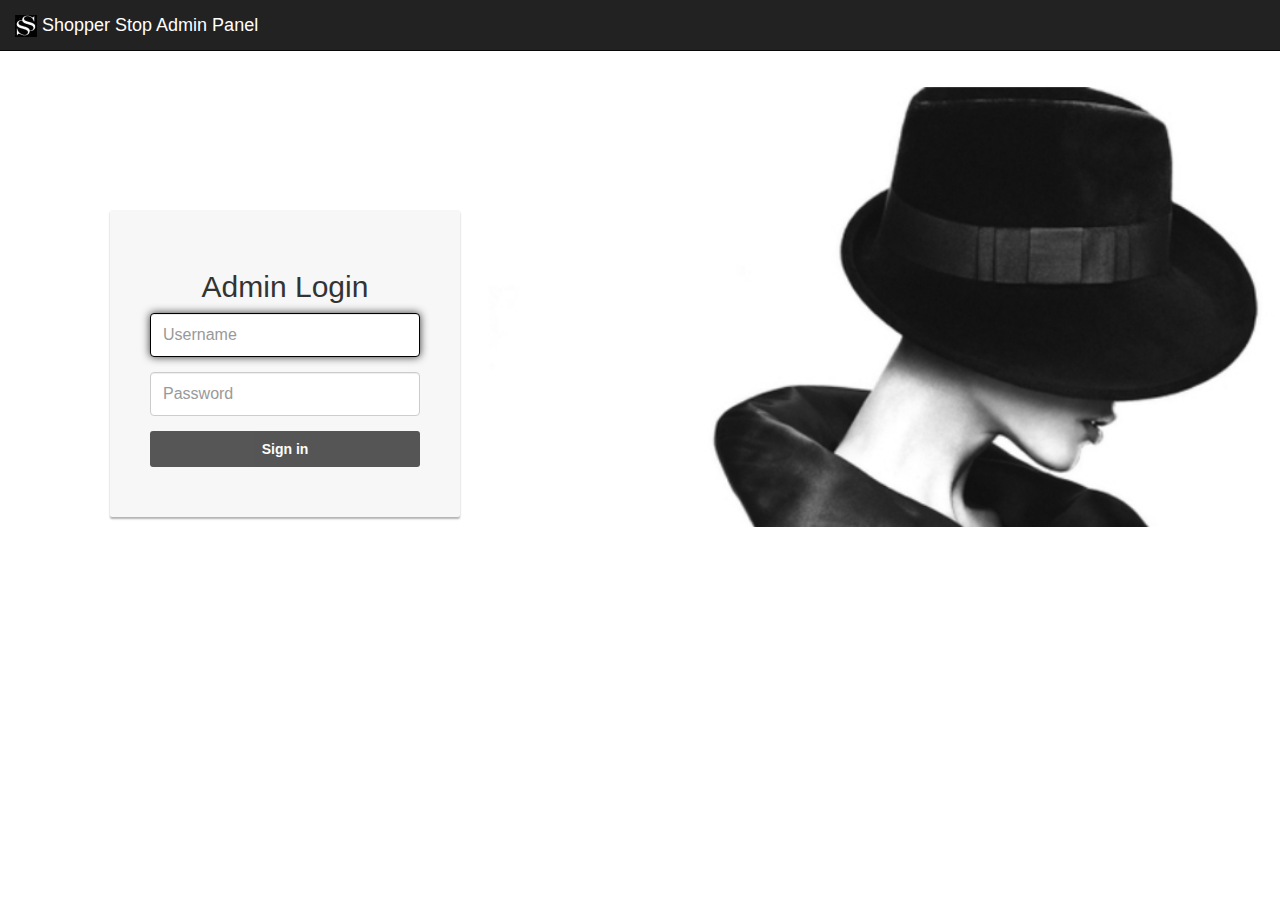
<file: views/index.html>
<!DOCTYPE html>
<html lang="en">

<head>

    <meta charset="utf-8">
    <meta http-equiv="X-UA-Compatible" content="IE=edge">
    <meta name="viewport" content="width=device-width, initial-scale=1">
    <meta name="description" content="">
    <meta name="author" content="">

    <title>Shopper Stop Admin Panel</title>

    <!-- Bootstrap Core CSS -->
    <link href="../assets/css/bootstrap.min.css" rel="stylesheet">

    <!-- Custom CSS -->
    <link href="../assets/css/sb-admin.css" rel="stylesheet">

    <!-- Morris Charts CSS -->
    <link href="../assets/css/plugins/morris.css" rel="stylesheet">

    <!-- Custom Fonts -->
    <link href="../assets/font-awesome/css/font-awesome.min.css" rel="stylesheet" type="text/css">

    <!-- HTML5 Shim and Respond.js IE8 support of HTML5 elements and media queries -->
    <!-- WARNING: Respond.js doesn't work if you view the page via file:// -->
    <!--[if lt IE 9]>
        <script src="https://oss.maxcdn.com/libs/html5shiv/3.7.0/html5shiv.js"></script>
        <script src="https://oss.maxcdn.com/libs/respond.js/1.4.2/respond.min.js"></script>
    <![endif]-->

</head>

<body>

    <div id="login-div">

        <!-- Navigation -->
        <nav class="navbar navbar-inverse navbar-fixed-top" role="navigation">
            <!-- Brand and toggle get grouped for better mobile display -->
            <div class="navbar-header">
                <button type="button" class="navbar-toggle" data-toggle="collapse" data-target=".navbar-ex1-collapse">
                    <span class="sr-only">Toggle navigation</span>
                    <span class="icon-bar"></span>
                    <span class="icon-bar"></span>
                    <span class="icon-bar"></span>
                </button>
                <a class="navbar-brand" href="index.html"><span><img src="../assets/images/logo.jpg"/>  Shopper Stop Admin Panel</span></a>
            </div>
        </nav>
          
        <div id="page-wrapper">
            <div id="mainConent">
                <div class="login-card">
                    <h2 class="text-center">Admin Login</h2>
                    <form class="form-signin" data-toggle="validator" role="form">
                      
                       <div class="form-group">
                        <input type="text" pattern="admin" required placeholder="Username" autofocus class="form-control" id="inputUsername" data-error="Invalid Username" />
                        <div class="help-block with-errors"></div>
                       </div>
                        <div id="passwordFormGroup" class="form-group">
                        <input class="form-control" data-minlength="6" type="password" required placeholder="Password" id="inputPassword" data-error="Minimum 6 characters">
                        <div id="passwordError" class="help-block with-errors"></div>
                       </div>
                        <button id="loginButton" class="btn btn-primary white btn-block btn-lg btn-signin" type="submit">Sign in</button>
                    </form>
                </div>
            </div>
            
        </div>
           
            

    </div>
    <!-- /#wrapper -->

    <!-- jQuery -->
    <script src="../assets/js/jquery.js"></script>

    <!-- Bootstrap Core JavaScript -->
    <script src="../assets/js/bootstrap.min.js"></script>
    <script src="../assets/js/plugins/jquery.base64.js"></script>
    <script src="../assets/js/plugins/validator.js"></script>

    <script src="../assets/js/script.js"></script>

</body>

</html>
</file>
<file: assets/css/plugins/morris.css>
.morris-hover{position:absolute;z-index:1000}.morris-hover.morris-default-style{border-radius:10px;padding:6px;color:#666;background:rgba(255,255,255,0.8);border:solid 2px rgba(230,230,230,0.8);font-family:sans-serif;font-size:12px;text-align:center}.morris-hover.morris-default-style .morris-hover-row-label{font-weight:bold;margin:0.25em 0}
.morris-hover.morris-default-style .morris-hover-point{white-space:nowrap;margin:0.1em 0}
</file>
<file: assets/css/sb-admin.css>
/*!
 * Start Bootstrap - SB Admin Bootstrap Admin Template (http://startbootstrap.com)
 * Code licensed under the Apache License v2.0.
 * For details, see http://www.apache.org/licenses/LICENSE-2.0.
 */

/* Global Styles */

#login-div { 
  background: url(../images/background.jpg) no-repeat center center fixed; 
  background-size: cover;
}

body {
    margin-top: 100px;
    background-color: white;
}

@media(min-width:768px) {
    body {
        margin-top: 50px;
    }
}

#wrapper {
    padding-left: 0;
}

#page-wrapper {
    width: 100%;
    padding: 0;
}

.huge {
    font-size: 50px;
    line-height: normal;
}

@media(min-width:768px) {
    #wrapper {
        padding-left: 225px;
    }

    #page-wrapper {
        padding: 10px;
    }
}

/* Top Navigation */

.top-nav {
    padding: 0 15px;
}

.top-nav>li {
    display: inline-block;
    float: left;
}

.top-nav>li>a {
    padding-top: 15px;
    padding-bottom: 15px;
    line-height: 20px;
    color: #999;
}

.top-nav>li>a:hover,
.top-nav>li>a:focus,
.top-nav>.open>a,
.top-nav>.open>a:hover,
.top-nav>.open>a:focus {
    color: #fff;
    background-color: #000;
}

.top-nav>.open>.dropdown-menu {
    float: left;
    position: absolute;
    margin-top: 0;
    border: 1px solid rgba(0,0,0,.15);
    border-top-left-radius: 0;
    border-top-right-radius: 0;
    background-color: #fff;
    -webkit-box-shadow: 0 6px 12px rgba(0,0,0,.175);
    box-shadow: 0 6px 12px rgba(0,0,0,.175);
}

.top-nav>.open>.dropdown-menu>li>a {
    white-space: normal;
}

ul.message-dropdown {
    padding: 0;
    max-height: 250px;
    overflow-x: hidden;
    overflow-y: auto;
}

li.message-preview {
    width: 275px;
    border-bottom: 1px solid rgba(0,0,0,.15);
}

li.message-preview>a {
    padding-top: 15px;
    padding-bottom: 15px;
}

li.message-footer {
    margin: 5px 0;
}

ul.alert-dropdown {
    width: 200px;
}

/* Side Navigation */

@media(min-width:768px) {
    .side-nav {
        position: fixed;
        top: 51px;
        left: 225px;
        width: 225px;
        margin-left: -225px;
        border: none;
        border-radius: 0;
        overflow-y: auto;
        background-color: #222;
        bottom: 0;
        overflow-x: hidden;
        padding-bottom: 40px;
    }

    .side-nav>li>a {
        width: 225px;
    }

    .side-nav li a:hover,
    .side-nav li a:focus {
        outline: none;
        background-color: #000 !important;
    }
}

.side-nav>li>ul {
    padding: 0;
}

.side-nav>li>ul>li>a {
    display: block;
    padding: 10px 15px 10px 38px;
    text-decoration: none;
    color: #999;
}

.side-nav>li>ul>li>a:hover {
    color: #fff;
}

/* Flot Chart Containers */

.flot-chart {
    display: block;
    height: 400px;
}

.flot-chart-content {
    width: 100%;
    height: 100%;
}

/* Custom Colored Panels */

.huge {
    font-size: 40px;
}

.panel-green {
    border-color: #5cb85c;
}

.panel-green > .panel-heading {
    border-color: #5cb85c;
    color: #fff;
    background-color: #5cb85c;
}

.panel-green > a {
    color: #5cb85c;
}

.panel-green > a:hover {
    color: #3d8b3d;
}

.panel-red {
    border-color: #d9534f;
}

.panel-red > .panel-heading {
    border-color: #d9534f;
    color: #fff;
    background-color: #d9534f;
}

.panel-red > a {
    color: #d9534f;
}

.panel-red > a:hover {
    color: #b52b27;
}

.panel-yellow {
    border-color: #f0ad4e;
}

.panel-yellow > .panel-heading {
    border-color: #f0ad4e;
    color: #fff;
    background-color: #f0ad4e;
}

.panel-yellow > a {
    color: #f0ad4e;
}

.panel-yellow > a:hover {
    color: #df8a13;
}

.login-card{
  max-width:350px;
  padding:40px 40px;
  background-color:#F7F7F7;
  margin-left: 100px;
  margin-top:150px;
  border-radius:2px;
  box-shadow:0px 2px 2px rgba(0, 0, 0, 0.3);
}

.login-card .profile-img-card{
  width:96px;
  height:96px;
  margin:0 auto 10px;
  display:block;
  border-radius:50%;
}

.login-card .profile-name-card{
  font-size:16px;
  font-weight:bold;
  text-align:center;
  margin:10px 0 0;
  min-height:1em;
}

.login-card .reauth-email{
  display:block;
  color:#404040;
  line-height:2;
  margin-bottom:10px;
  font-size:14px;
  text-align:center;
  overflow:hidden;
  text-overflow:ellipsis;
  white-space:nowrap;
  box-sizing:border-box;
}

.login-card .form-signin input[type=email], .login-card .form-signin input[type=password], .login-card .form-signin input[type=text], .login-card .form-signin button{
  height:44px;
  font-size:16px;
  width:100%;
  display:block;
  margin-bottom:10px;
  z-index:1;
  position:relative;
  box-sizing:border-box;
}

.login-card label{
  color:#000000;
}

.login-card .form-signin .form-control:focus{
  border-color:rgb(0,0,0);
  outline:0;
  -webkit-box-shadow:inset 0 1px 1px rgba(0,0,0,.075),0 0 8px rgb(50,50,50);
  box-shadow:inset 0 1px 1px rgba(0,0,0,.075),0 0 8px rgb(50,50,50);
}

.login-card .btn.btn-signin{
  font-weight:700;
  height:36px;
  line-height:36px;
  font-size:14px;
  background:rgb(0,0,0);
  border-radius:3px;
  border:none;
  transition:all 0.218s;
  padding:0;
}

.login-card .btn.btn-signin:hover, .login-card .btn.btn-signin:active, .login-card .btn.btn-signin:focus{
  background:#121212;
}

.login-card .forgot-password{
  color:rgb(0,0,0);
}

.login-card .forgot-password:hover, .login-card .forgot-password:active, .login-card .forgot-password:focus{
  color:rgb(12, 97, 33);
}


.white {color:#ffffff;}

td{
    vertical-align: middle !important;
}

.user-detail-icon-container{
    width: 25px;
    float: left;
    display: inline-block;
    text-align: center;
    color: dimgrey;
}

.user-detail-icon{
    margin-top: 10px;
    margin-bottom: 10px;
    padding:2px;
}

.user-detail-icon.fa.fa-mobile-phone {
    font-size: 20px;
    padding: 0px;
}

.user-label{
    color: dimgrey;
}

.fa.fa-circle-o-notch.fa-spin{
    font-size: 60px;
}

#mailSpinner{
    visibility: hidden;
}


#slides_control > div{
  height: 200px;
    background-color: aquamarine;
}
#slides_control {
  position:absolute;
  width: 400px;
  left:50%;
  top:00px;
 margin-left:-200px;
}
</file>
